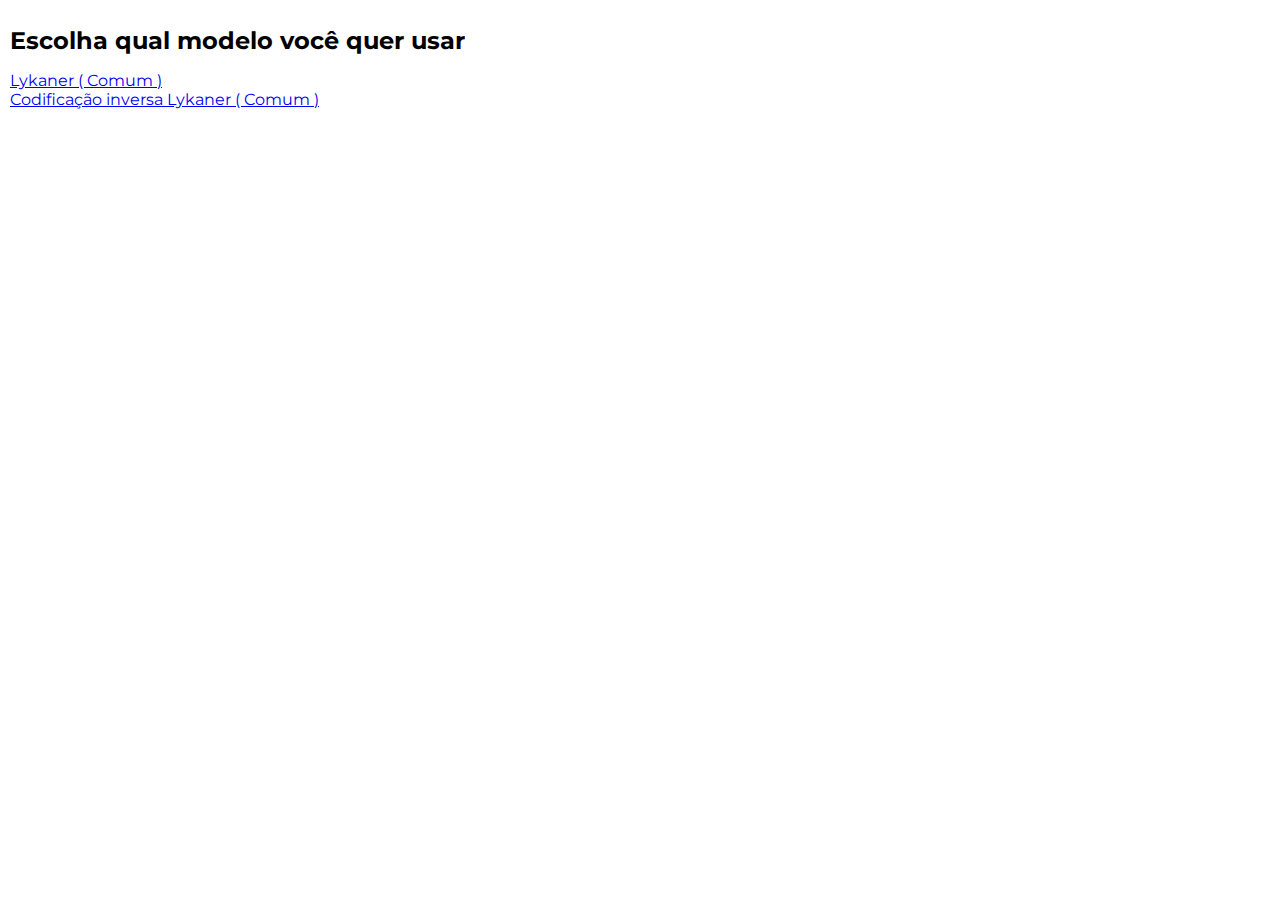
<file: index.html>
<!DOCTYPE html>
<html lang="en">

<head>
    <meta charset="UTF-8">
    <meta name="viewport" content="width=device-width, initial-scale=1.0">
    <link rel="stylesheet" href="./css/style.css " type="text/css">
    <title>Calculadora de Downlinks

    </title>
</head>

<body>
    <h1>Escolha qual modelo você quer usar</h1>
    <lu>
        <li><a href="/lykaner.html">Lykaner ( Comum )</a></li>
        <li><a href="/lykanerTranscod.html">Codificação inversa Lykaner ( Comum )</a></li>
        <!-- <a href="/lykanerMTPS.html">Lykaner MTPS</a> -->
    </lu>
</body>

</html>
</file>
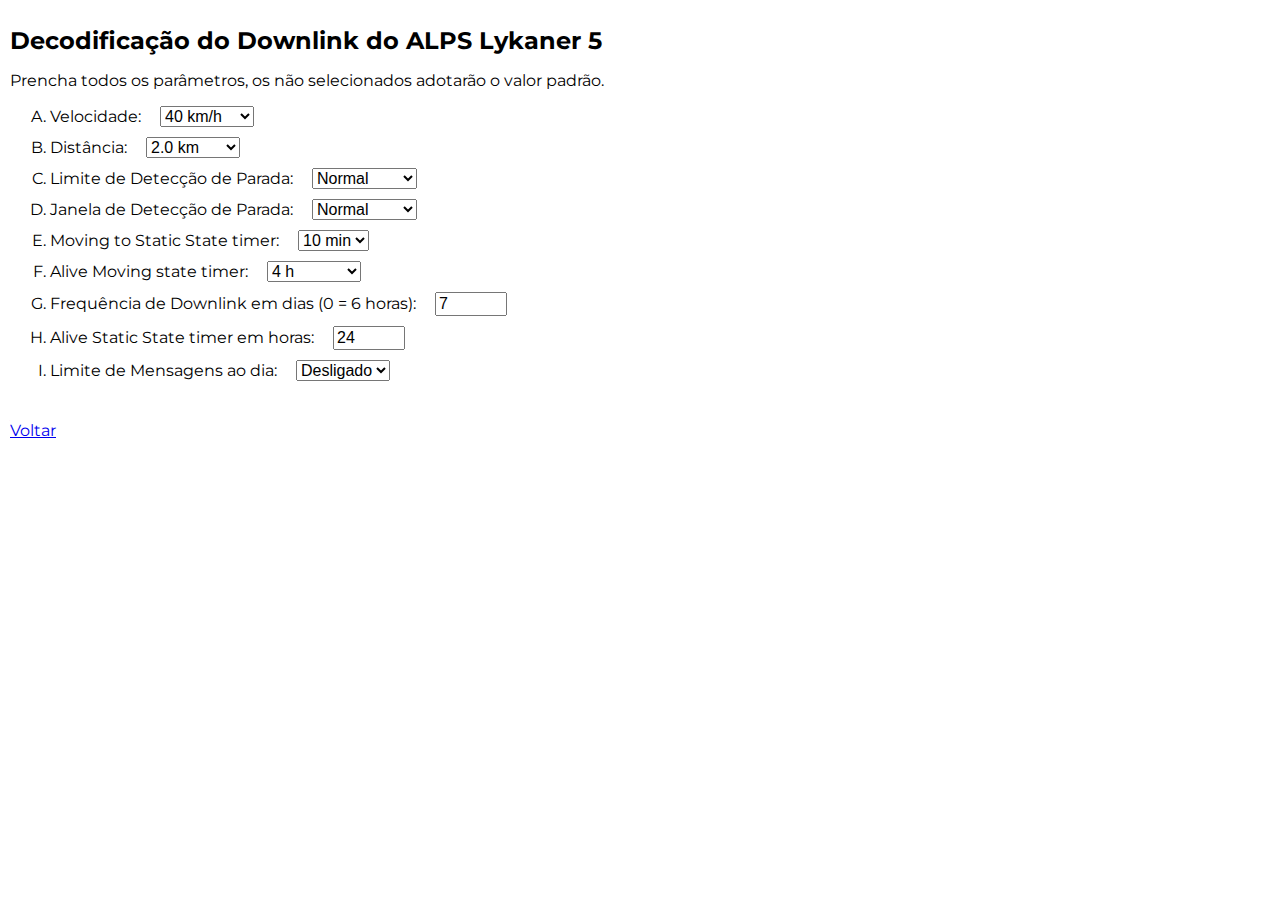
<file: lykaner.html>
<!DOCTYPE html>
<html lang="pt-br">


<head>
    <meta charset="UTF-8">
    <meta name="viewport" content="width=device-width, initial-scale=1.0">
    <link rel="stylesheet" href="./css/style.css " type="text/css">
    <title>Downlink Alps</title>
</head>

<body>
    <section>
        <h1>Decodificação do Downlink do ALPS Lykaner 5</h1>
        <p>Prencha todos os parâmetros, os não selecionados adotarão o valor padrão.</p>

    </section>

    <section>
        <form action="./JS/decode.js" method="post" name="formulario" id="formulario" class="form_class">
            <div class="form-group">
                <ul>
                    <li>
                        <label for="speed">Velocidade:</label>
                        <select for="speed" name="speed" id="speed">
                            <option value="0">Desligado</option>
                            <option value="1">5 km/h</option>
                            <option value="2">10 km/h</option>
                            <option value="3">15 km/h</option>
                            <option value="4">20 km/h</option>
                            <option value="5">25 km/h</option>
                            <option value="6">30 km/h</option>
                            <option value="7">35 km/h</option>
                            <option selected value="8">40 km/h</option>
                            <option value="9">45 km/h</option>
                            <option value="10">50 km/h</option>
                            <option value="11">55 km/h</option>
                            <option value="12">60 km/h</option>
                            <option value="13">65 km/h</option>
                            <option value="14">70 km/h</option>
                            <option value="15">75 km/h</option>
                        </select>
                    </li>

                    <li>
                        <label for="distance">Distância:</label>
                        <select for="distance" name="distance" id="distance">
                            <option value="0">Desligado</option>
                            <option value="1">0.5 km</option>
                            <option value="2">1.0 km</option>
                            <option value="3">1.5 km</option>
                            <option selected value="4">2.0 km</option>
                            <option value="5">2.5 km</option>
                            <option value="6">3.0 km</option>
                            <option value="7">3.5 km</option>
                            <option value="8">4.0 km</option>
                            <option value="9">4.5 km</option>
                            <option value="10">5.0 km</option>
                            <option value="11">5.5 km</option>
                            <option value="12">6.0 km</option>
                            <option value="13">6.5 km</option>
                            <option value="14">7.0 km</option>
                            <option value="15">7.5 km</option>
                        </select>
                    </li>

                    <li>
                        <label for="stopDetectionThreshold">Limite de Detecção de Parada:</label>
                        <select name="stopDetectionThreshold" id="stopDetectionThreshold" for="stopDetectionThreshold">
                            <option value="0">Mais Baixo:</option>
                            <option selected value="1">Normal</option>
                            <option value="2">Alto</option>
                            <option value="3">Mais Alto</option>
                        </select>
                    </li>

                    <li>
                        <label for="stopDetectionWindow">Janela de Detecção de Parada:</label>
                        <select name="stopDetectionWindow" for="stopDetectionWindow" id="stopDetectionWindow">
                            <option value="0">Mais Curto</option>
                            <option selected value="1">Normal</option>
                            <option value="2">Longo</option>
                            <option value="3">Mais Longo</option>
                        </select>
                    </li>

                    <li>
                        <label for="MovingStaticStateTimer">Moving to Static State timer:</label>
                        <select name="movingStaticStateTimer" id="movingStaticStateTimer" for="MovingStaticStateTimer">
                            <option selected value="0">10 min</option>
                            <option value="1">0.5 h</option>
                            <option value="2">1.0 h</option>
                            <option value="3">1.5 h</option>
                            <option value="4">2.0 h</option>
                            <option value="5">2.5 h</option>
                            <option value="6">3.0 h</option>
                            <option value="7">3.5 h</option>
                            <option value="8">4.0 h</option>
                            <option value="9">4.5 h</option>
                            <option value="10">5.0 h</option>
                            <option value="11">5.5 h</option>
                            <option value="12">6.0 h</option>
                            <option value="13">6.5 h</option>
                            <option value="14">7.0 h</option>
                            <option value="15">7.5 h</option>
                        </select>
                    </li>

                    <li>
                        <label for="AliveMovingStateTimer">Alive Moving state timer:</label>
                        <select name="aliveMovingStateTimer" for="aliveMovingStateTimer" id="aliveMovingStateTimer">
                            <option value="0">Desligado</option>
                            <option value="1">1 h</option>
                            <option value="2">2 h</option>
                            <option value="3">3 h</option>
                            <option selected value="4">4 h</option>
                            <option value="5">5 h</option>
                            <option value="6">6 h</option>
                            <option value="7">7 h</option>
                            <option value="8">8 h</option>
                            <option value="9">9 h</option>
                            <option value="10">10 h</option>
                            <option value="11">11 h</option>
                            <option value="12">12 h</option>
                            <option value="13">13 h</option>
                            <option value="14">14 h</option>
                            <option value="15">15 h</option>
                        </select>
                    </li>

                    <li>
                        <label for="downlinkFrequency">Frequência de Downlink em dias (0 = 6 horas):</label>
                        <input type="number" name="downlinkFrequency" id="downlinkFrequency" for="downlinkFrequency"
                            min="0" max="255" value="7">
                    </li>

                    <li>
                        <label for="aliveStaticStateTimer">Alive Static State timer em horas:</label>
                        <input type="number" name="aliveStaticStateTimer" id="aliveStaticStateTimer"
                            for="aliveStaticStateTimer" min="0" max="756" step="3" value="24">

                    </li>


                    <li>
                        <label for="broadcastCap">Limite de Mensagens ao dia:</label>
                        <select name="broadcastCap" for="broadcastCap" id="broadcastCap">
                            <option selected value="0">Desligado</option>
                            <option value="1">1</option>
                            <option value="2">3</option>
                            <option value="3">6</option>
                            <option value="4">9</option>
                            <option value="5">12</option>
                            <option value="6">15</option>
                            <option value="7">18</option>
                            <option value="8">21</option>
                            <option value="9">24</option>
                            <option value="10">27</option>
                            <option value="11">30</option>
                            <option value="12">33</option>
                            <option value="13">36</option>
                            <option value="14">39</option>
                            <option value="15">42</option>
                        </select>
                    </li>

                </ul>
            </div>

            <div>
                <!-- <input type="button" name="formulario" id="botao" value="Calcular" onclick="processData()" /> -->
                <!-- <input type="text" name="calculado" id="calculado"> -->
                <label id="calculado"></label>
                <!-- <div  class="botao" id="botao">Copiar</div> -->
            </div>


        </form>
    </section>
    <div>
        <a href="/index.html">Voltar</a>
    </div>




    <script src="./js/decode.js" defer></script>
</body>




</html>
</file>
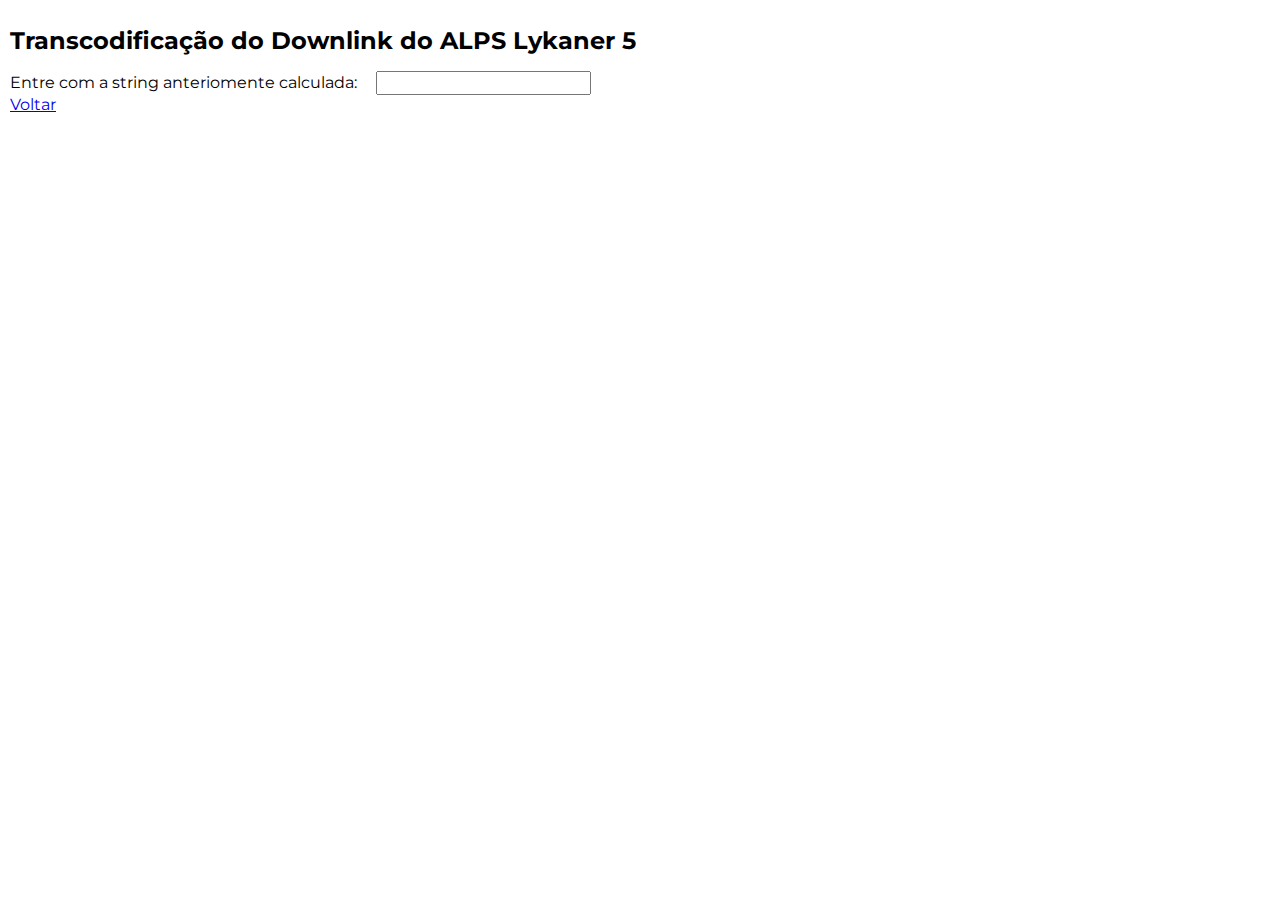
<file: lykanerTranscod.html>
<!DOCTYPE html>
<html lang="pt-br">


<head>
    <meta charset="UTF-8">
    <meta name="viewport" content="width=device-width, initial-scale=1.0">
    <link rel="stylesheet" href="./css/style.css " type="text/css">
    <title>Downlink Alps</title>
</head>

<body>
    <section>
        <h1>Transcodificação do Downlink do ALPS Lykaner 5</h1>
        <label>Entre com a string anteriomente calculada: </label>
        <input type="text" id="myInput" oninput="transcode()" minlength="16" maxlength="16">
        <div id='output'></div>
    </section>

    <div>
        <a href="https://guilhermenovaes254.github.io/CalculadoraDownlinkAlps">Voltar</a>
    </div>

    <script type="text/javascript" src="./js/lykanerTranscod.js" ></script>
</body>

</html>
</file>
<file: css/style.css>
@import url('https://fonts.googleapis.com/css?family=Montserrat&display=swap');

* {
    box-sizing: border-box;
}

body {
    font-family: 'Montserrat', sans-serif;
    margin: 5px;
    padding: 5px;
    letter-spacing: normal;
}

h1 {
    font-size: 24px;
}


label {
    padding-right: 15px;
}


/* #botao, */
input,
select {
    font-size: 16px;
}

ul {
    list-style-type: upper-latin;
    letter-spacing: normal;
}

ul li {
    margin: 10px 0;
}

#calculado{
    
    padding-left: 25px;
    font-weight: bold;
    color: #01358d;
    font-size: 20px;

}

.botao {
    display:inline-block;
    color:#ffffff;
    border:1px solid #CCC;
    background:#01358d;
    box-shadow: 0 0 5px -1px rgba(1,53,141,0.2);
    cursor:pointer;
    vertical-align:middle;
    max-width: 100px;
    padding: 10px;
    text-align: center;
    border-radius: 6px;
}
.botao:hover {
    color:#ffffff;
    border:1px solid #CCC;
    background:rgb(226, 71, 71);
    box-shadow: 0 0 5px -1px rgba(226,71,71,0.5);
    padding: 10px;
    font-size: 17px;
}
table{
    margin-top: 20px
}
#csstable {
font-family: Arial, Helvetica, sans-serif;
border-collapse: collapse;
width: 100%;
}

#csstable td, #csstable th {
border: 1px solid #ddd;
padding: 8px;
}

#csstable tr:nth-child(even){background-color: #f2f2f2;}

#csstable tr:hover {background-color: #ddd;}

#csstable th {
padding-top: 12px;
padding-bottom: 12px;
text-align: center;
background-color: #01358d;
color: white;
}
</file>
